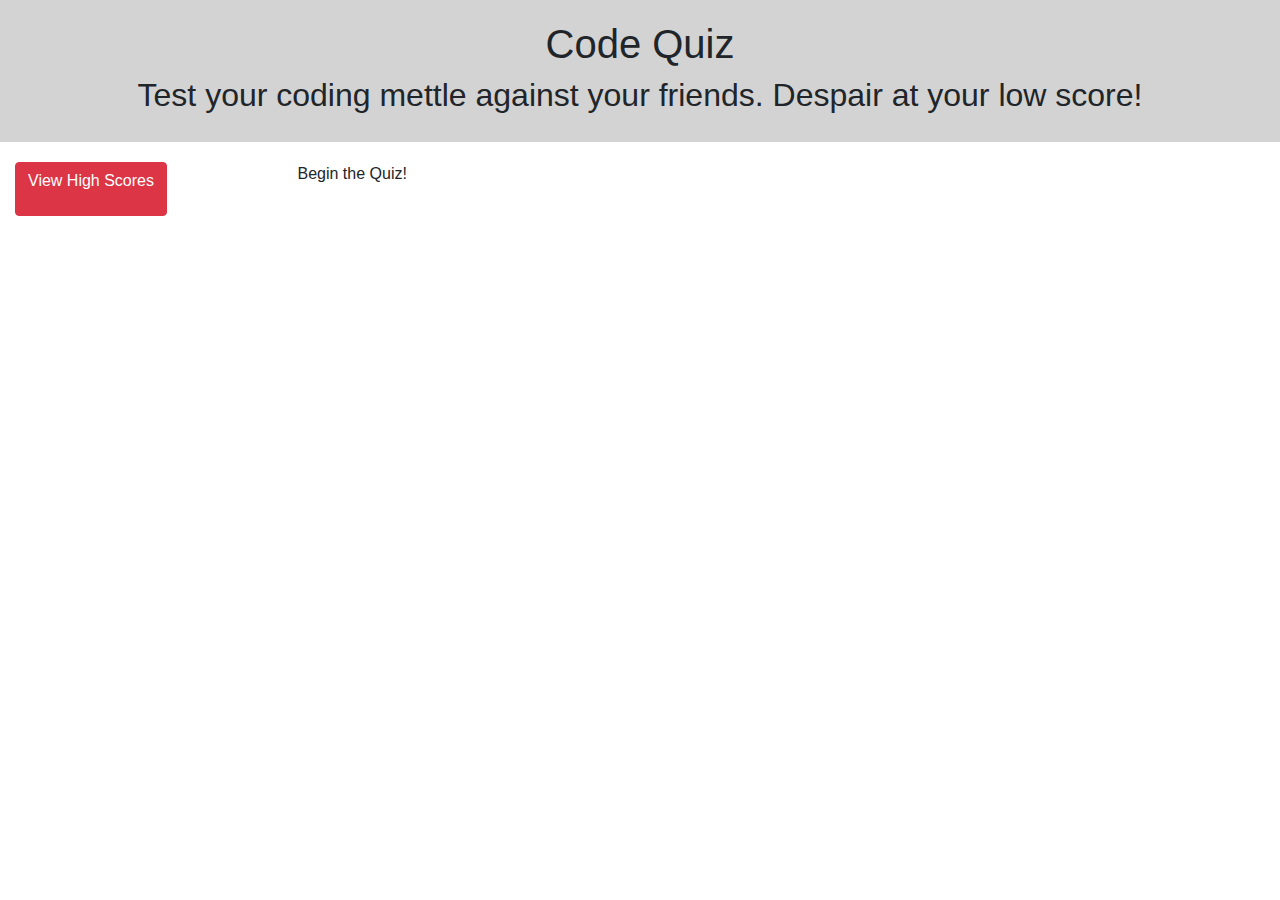
<file: index.html>
<!DOCTYPE html>
<html lang="en">

<head>
    <meta charset="UTF-8">
    <meta name="viewport" content="width=device-width, initial-scale=1.0">
    <title>Homework 04: Coding Quiz</title>

    <!-- Bootstrap CDN. Use these to get the streamlined look, and responsive requirements outlined below. -->
    <link rel="stylesheet" href="https://maxcdn.bootstrapcdn.com/bootstrap/4.0.0/css/bootstrap.min.css">
    <link rel="stylesheet" href="https://maxcdn.bootstrapcdn.com/font-awesome/4.7.0/css/font-awesome.min.css">

    <!--Custom styles sheet link in case I need to overwrite any bootstrap or hand tweak anything-->
    <link rel="stylesheet" href="style.css">
</head>

<!--OVERALL GOAL-->
<!--Build a timed code quiz with multiple-choice questions. This app will run in the browser and feature dynamically updated HTML and CSS powered by your JavaScript code. It will also feature a clean and polished user interface and be responsive, ensuring that it adapts to multiple screen sizes.-->

<body>

    <div class="container col-lg-12" height="150px"
        style="margin-bottom: 20px; background-color: lightgray; padding: 20px;">
        <h1 class="text-center">Code Quiz</h1>
        <h2 class="text-center">Test your coding mettle against your friends. Despair at your low score!
        </h2>
    </div>

    <div class="container col-lg-12">
        <div class="row col-lg-3" style="position: relative; float: left;">
            <button id="viewHigh" class="btn btn-danger btn-choice">
                <p>View High Scores</p>
            </button>
        </div>
        <div id="begin">Begin the Quiz!</div>
        <div id="quiz" class="row col-lg-6"
            style="position: relative; float: left; flex-direction: column; text-align: center; display:none;">
            <div id="question">
                <p> Here is where a quiz goes! Are you excited? Be excited!</p>
            </div>
            <div id="answers">
                <!--These are going to need to be Divs, not buttons. I can't figure out how to make it work with buttons-->
                <div id="answer1" class="answer" value="1" onclick = "checkAnswer(1)";>
                    <p>Answer 1</p>
                </div>

                <div id="answer2" class="answer" value="2" onclick="checkAnswer('2')";>
                    <p>Answer 2</p>
                </div>

                <div id="answer3" class="answer" value="3" onclick="checkAnswer('3')";>
                    <p>Answer 3</p>
                </div>

                <div id="answer4" class="answer" value="4" onclick="checkAnswer('4')";>
                    <p>Answer 4</p>
                </div>>
            </div>
            <div id="rightWrong" style="display: none;">
                <h3>Wrong!</h3>
            </div>
        </div>
        <div id="initScore" style="display: none;">
            <h3 id="scoreResults"></h3>
            <form onsubmit="saveScore()">
                Enter your initials: <input id="initials" type="text">
                <input type="submit">
              </form>
        </div>
        <div id="formScore" style="display: none;">
            <h3 id="scoreResults"></h3>
            <form>
                Enter your initials: <input id="initials" type="text">
                <input id= "Grr" type="submit">
              </form>
        </div>

        <div class="row col-lg-3" style="position: relative; float: right; text-align: right; margin-right: 0px;"
            id="timerDiv">

        </div>
    </div>
    <!--Look at API sample exercise for examples of how to use a fixed set of Divs to display dynamically generated content from Javascript. In general these lessons and the Bootstrap lessons will be important to review and modify.-->

    <script src="./script.js"></script>
</body>

</html>
</file>
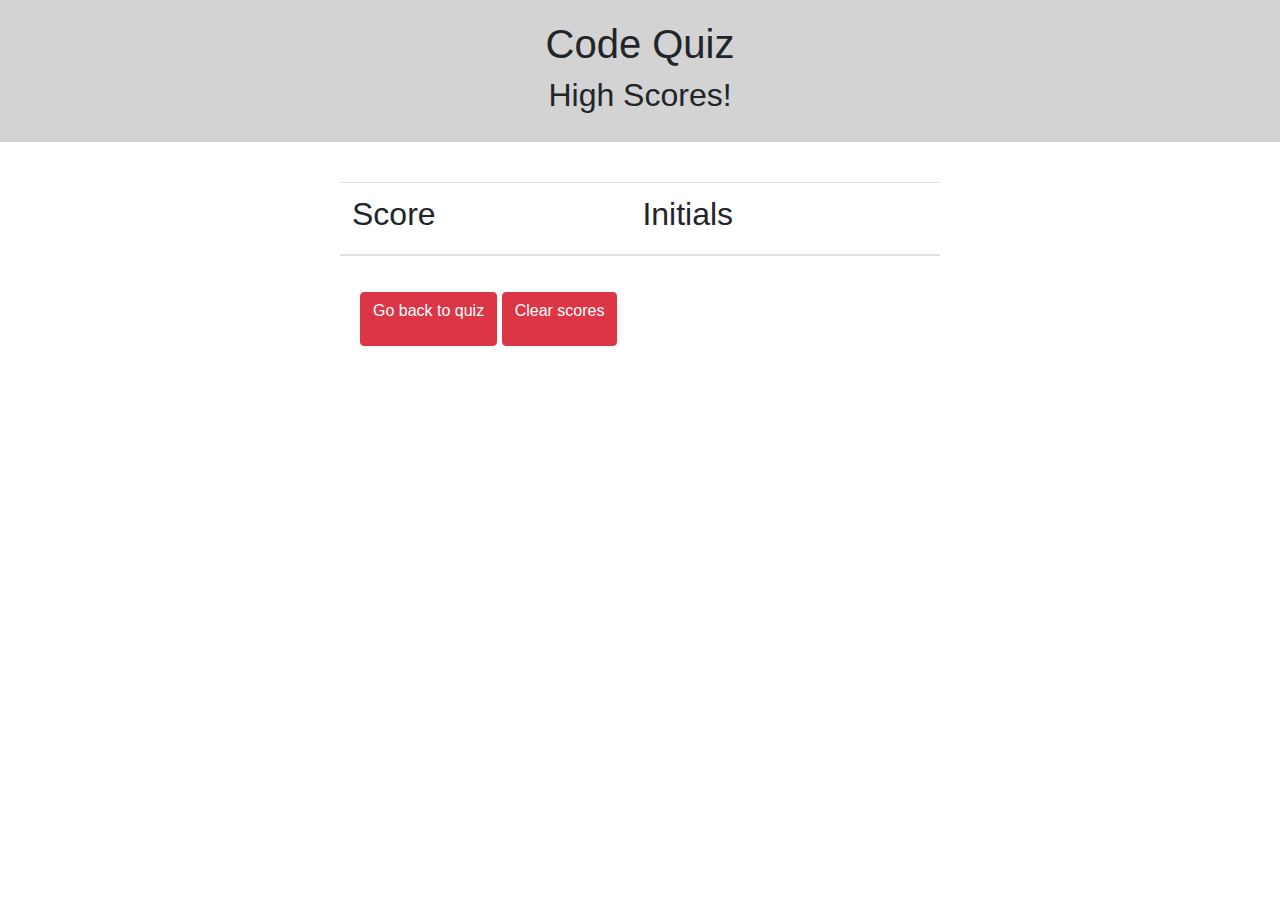
<file: scores.html>
<!DOCTYPE html>
<html lang="en">
<head>
    <meta charset="UTF-8">
    <meta name="viewport" content="width=device-width, initial-scale=1.0">
    <title>Homework 04: Coding Quiz - High Scores!</title>

<!-- Bootstrap CDN. Use these to get the streamlined look, and responsive requirements outlined below. -->
   <link rel="stylesheet" href="https://maxcdn.bootstrapcdn.com/bootstrap/4.0.0/css/bootstrap.min.css">
   <link rel="stylesheet" href="https://maxcdn.bootstrapcdn.com/font-awesome/4.7.0/css/font-awesome.min.css">

<!--Custom styles sheet link in case I need to overwrite any bootstrap or hand tweak anything-->
    <link rel="stylesheet" href="style.css">
</head>

<!--OVERALL GOAL-->
<!--Build a timed code quiz with multiple-choice questions. This app will run in the browser and feature dynamically updated HTML and CSS powered by your JavaScript code. It will also feature a clean and polished user interface and be responsive, ensuring that it adapts to multiple screen sizes.-->
<body>

    <div class="container col-lg-12" height="150px" style="margin-bottom: 20px; background-color: lightgray; padding: 20px;">
        <h1 class="text-center">Code Quiz</h1>
        <h2 class="text-center">High Scores!
        </h2>
      </div>

    <div class="container col-lg-6" style="padding: 20px; position: relative; margin-left: 25%;">
    <table id= "scoreTable" class="table table-striped">
    <thead>
      <tr>
        <th scope="col"><h2>Score</h2></th>
        <th scope="col"><h2>Initials</h2></th>
        </tr>
    </thead>
    <tbody>
     
      </tbody>
      </table>
      <div class="col-lg-6"style="padding: 20px; position: relative;">
      <button type="button" id="goBack" class="btn btn-danger btn-choice>"><p>Go back to quiz</p></button>
      <button type="button" id="clearScore" class="btn btn-danger btn-choice>"><p>Clear scores</p></button>
    </div>
  </div>
  
<script>

var goBackDo = document.getElementById("goBack");
var clearScoreDo = document.getElementById("clearScore");
var finalResult = JSON.parse(localStorage.getItem("result"));

document.getElementById("goBack").addEventListener("click", goBackNow);

function goBackNow(event){
    event.preventDefault();
    window.location.href = "index.html";
}

document.getElementById("clearScore").addEventListener("click", clearScoreNow);

function clearScoreNow(event){
    event.preventDefault();
    localStorage.clear();
    window.location.href = "scores.html";
}
finalResult.forEach(element => {
  var tableRow = document.createElement("tr");
  document.getElementById("scoreTable").append(tableRow);
  var td1 = document.createElement("td");
  var td2 = document.createElement("td");
  tableRow.append(td1);
  tableRow.append(td2);
  td1.textContent = element.score;
  td2.textContent = element.initials;
});

</script>
    </body>
    </html>
</file>
<file: style.css>
/* Custom stylesheet in case I want to overwrite anything from Bootstrap for Homework 04: Coding Quiz*/
/* On screens that are 600px wide or less, make the menu links stack on top of each other instead of next to each other, and hide High Score button*/
@media screen and (max-width: 600px) {
  #holdsAll{
    float: none;
    width: 100%;
  }

@media screen and (max-width: 600px) {
    #quiz{
      float: none;
      width: 100%;
    }
 @media screen and (max-width: 600px) {
        #bottomButton{
          float: none;
          width: 100%;
        }
@media screen and (max-width: 600px) {
    #scoreTable {
        float: none;
        width: 100%;
    }
@media screen and (max-width: 600px) {
    #viewHigh {
        display: none;
        }
    }}}}}
</file>
